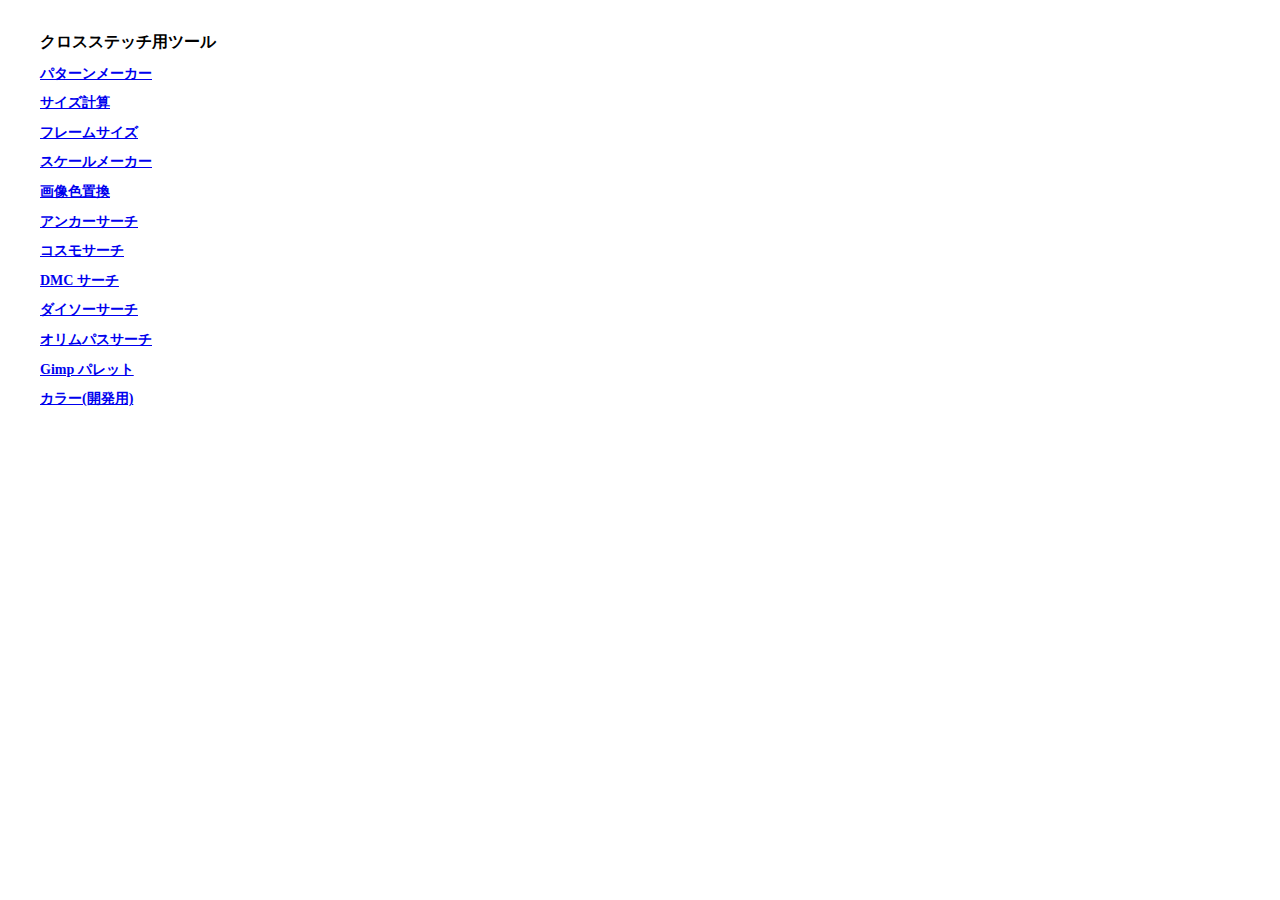
<file: index.html>
<!DOCTYPE html>
<html lang="en">
<head>
  <meta charset="utf-8">
  <title>Cross Stitch Tools</title>
</head>
<style>
.container {
    margin: 2em;
}
h1 {
    font-size: 16px;
}
h2 {
    font-size: 14px;
}
</style>
<body>
<script>
</script>
<div class="container">
  <h1>クロスステッチ用ツール</h1>
  <h2><a href="./pattern2.html">パターンメーカー</a></h2>
  <h2><a href="./size.html">サイズ計算</a></h2>
  <h2><a href="./frame.html">フレームサイズ</a></h2>
  <h2><a href="./scale.html">スケールメーカー</a></h2>
  <h2><a href="./color_replace.html">画像色置換</a></h2>
  <h2><a href="./color_search.html?m=anchor">アンカーサーチ</a></h2>
  <h2><a href="./color_search.html?m=cosmo">コスモサーチ</a></h2>
  <h2><a href="./color_search.html?m=dmc">DMC サーチ</a></h2>
  <h2><a href="./color_search.html?m=daiso">ダイソーサーチ</a></h2>
  <h2><a href="./color_search.html?m=olympus">オリムパスサーチ</a></h2>
  <h2><a href="./palette.html">Gimp パレット</a></h2>
  <h2><a href="./color.html">カラー(開発用)</a></h2>
</div>
</body>
</html>
</file>
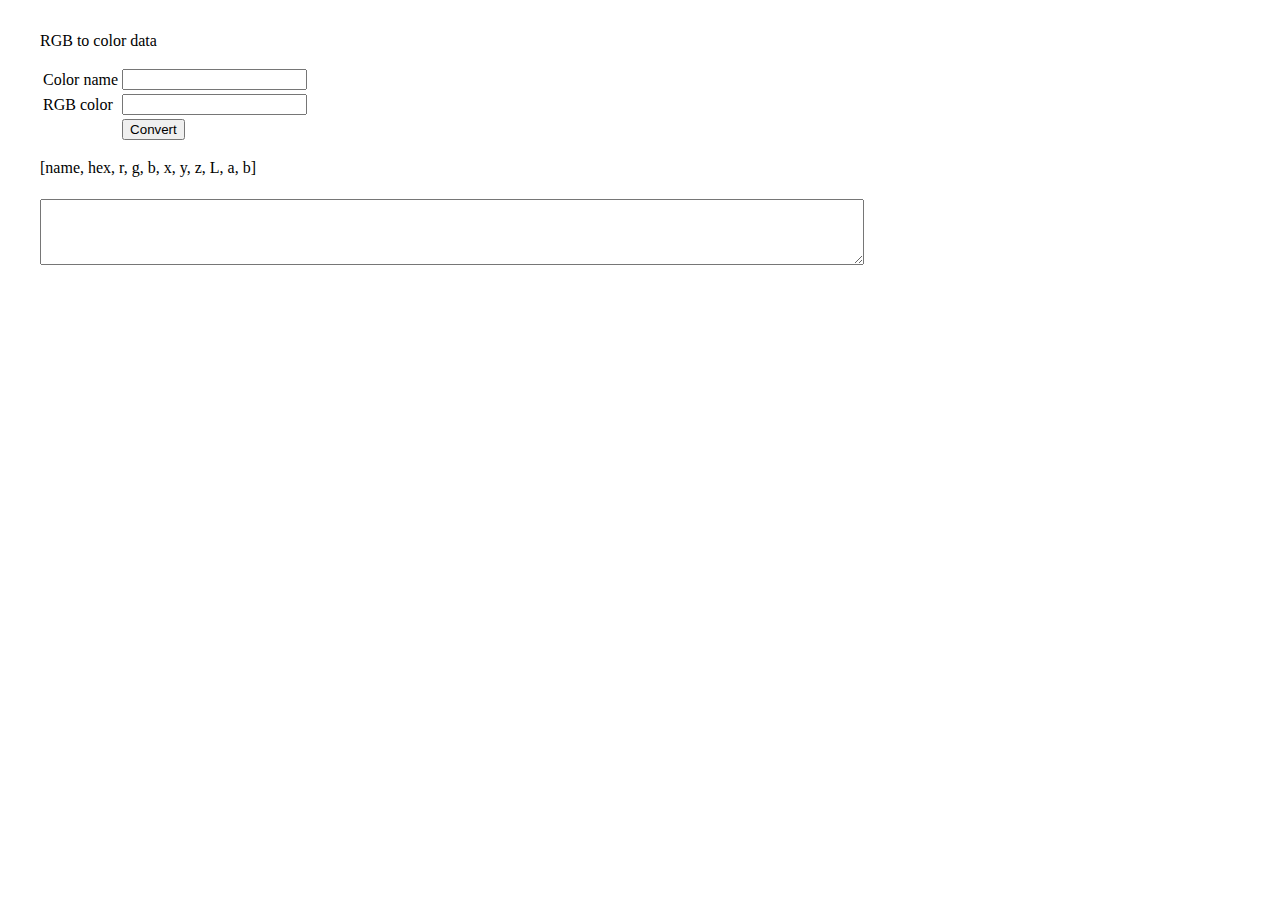
<file: color.html>
<!DOCTYPE html>
<html lang="en">
<head>
  <meta charset="utf-8">
  <title>Color data</title>
</head>
<style>
.container {
    margin: 2em;
}
</style>
<body>
<script>
window.onload = function() {
    function rgbToXYZ(rd, gd, bd) {
        let r
        if (rd > 0.040450) {
            r = Math.pow((rd + 0.055) / 1.055, 2.4);
        } else {
            r = rd / 12.92;
        }
        let g
        if (gd > 0.040450) {
            g = Math.pow((gd + 0.055) / 1.055, 2.4);
        } else {
            g = gd / 12.92;
        }
        let b
        if (bd > 0.040450) {
            b = Math.pow((bd + 0.055) / 1.055, 2.4);
        } else {
            b = bd / 12.92;
        }
        const x = 0.4124 * r + 0.3576 * g + 0.1805 * b;
        const y = 0.2126 * r + 0.7152 * g + 0.0722 * b;
        const z = 0.0193 * r + 0.1192 * g + 0.9505 * b;
        return [x, y, z];
    }

    // d50
    const wXYZ = [0.9642, 1., 0.8251];

    function xyzToLab(x, y, z) {
        let xxw = x / wXYZ[0];
        let yyw = y / wXYZ[1];
        let zzw = z / wXYZ[2];
        xxw = xxw > 0.0088564 ? Math.pow(xxw, 1/3) : 7.787 * xxw + 4/29;
        yyw = yyw > 0.0088564 ? Math.pow(yyw, 1/3) : 7.787 * yyw + 4/29;
        zzw = zzw > 0.0088564 ? Math.pow(zzw, 1/3) : 7.787 * zzw + 4/29;
        const L = 116 * yyw - 16;
        const a = 500 * (xxw - yyw);
        const b = 200 * (yyw - zzw);
        return [L, a, b];
    }

    function hexToRGB(name, value) {
        const color = parseInt(value, 16);
        const r = (color & 0xff0000) >> 16;
        const g = (color & 0xff00) >> 8;
        const b = color & 0xff;
        const baseR = r / 255;
        const baseG = g / 255;
        const baseB = b / 255;
        const [x, y, z] = rgbToXYZ(baseR, baseG, baseB);
        const [L, a, labb] = xyzToLab(x, y, z);

        return `["${name}", "${value}", ${r}, ${g}, ${b}, ${x.toFixed(4)}, ${y.toFixed(4)}, ${z.toFixed(4)}, ${L.toFixed(4)}, ${a.toFixed(4)}, ${labb.toFixed(4)}],`;
    }

    document.getElementById('read').addEventListener('click', function(ev) {
        const name = document.getElementById('name').value;
        const rgb = document.getElementById('rgb').value;
        if (name && rgb) {
            const r = hexToRGB(name, rgb);
            document.getElementById('data').textContent = r;
        } else {
            document.getElementById('data').textContent = '';
        }
    });

}
</script>
<div class="container">
  <p>RGB to color data</p>
  <table>
    <tr><td>Color name</td><td><input type="text" value="" id="name"></td></tr>
    <tr><td>RGB color</td><td><input type="text" value="" id="rgb"></td></tr>
    <tr><td></td><td><input type="button" value="Convert" id="read"></td></tr>
  </table>
  <p>[name, hex, r, g, b, x, y, z, L, a, b]</p>
  <table>
    <tr><td></td></tr>
  </table>
  <textarea id="data" cols="100" rows="4"></textarea>
</div>
</body>
</html>
</file>
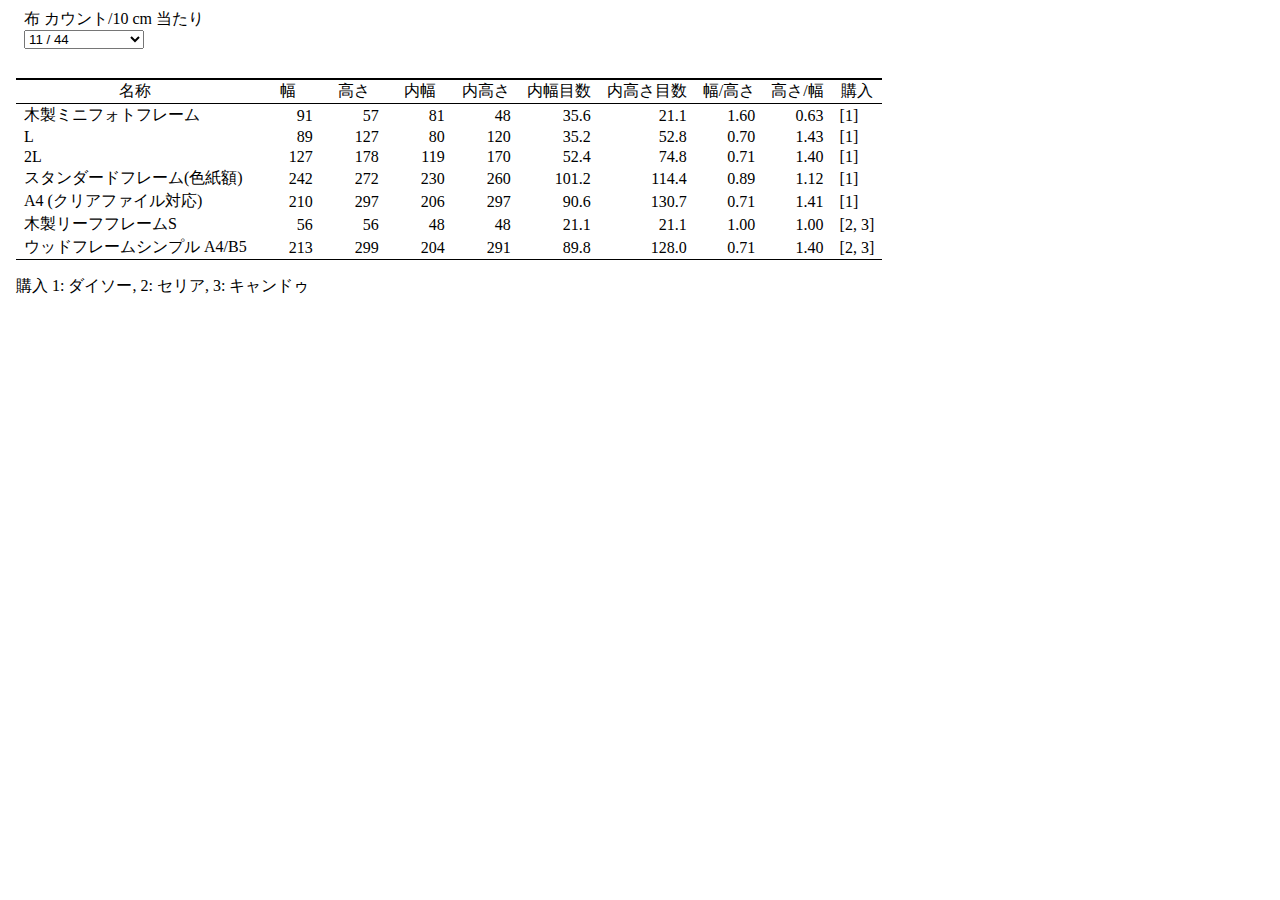
<file: frame.html>
<!DOCTYPE html>
<html lang="en">
<head>
    <meta charset="utf-8">
    <title>フレームサイズ</title>
</head>
<style>
body {
    margin-left: 1em;
}
#search-container {
    display: flex;
    flex-direction: row;
    align-items: start;
    min-height: 70px;
}
select {
    min-width: 120px;
}
.numeric {
    text-align: right;
    min-width: 50px;
}
.table-title {
    border-top: 2px solid #000000;
    border-bottom: 1px solid #000000;
}
.table-title td {
    text-align: center;
}
.bottom-row {
    border-bottom: 1px solid #000000;
}
table {
    border-collapse: collapse;
}
td {
    padding-left: 8px;
    padding-right: 8px;
}
</style>
<body>
<div id="search-container">
    <div id="setup">
        <table>
            <tr>
                <td><span>布 カウント/10 cm 当たり</span><br><select id="counts"></select></td>
            </tr>
        </table>
    </div>
</div>
<div id="data">
    <table id="frames">
        <tr class="table-title"><td>名称</td><td>幅</td><td>高さ</td>
        <td>内幅</td><td>内高さ</td><td>内幅目数</td><td>内高さ目数</td>
        <td>幅/高さ</td><td>高さ/幅</td><td>購入</td></tr>
    </table>
</div>
<div>
<p>購入 1: ダイソー, 2: セリア, 3: キャンドゥ</p>
</div>
<script type="module" src="./assets/js/frame.js"></script>
</body>
</html>
</file>
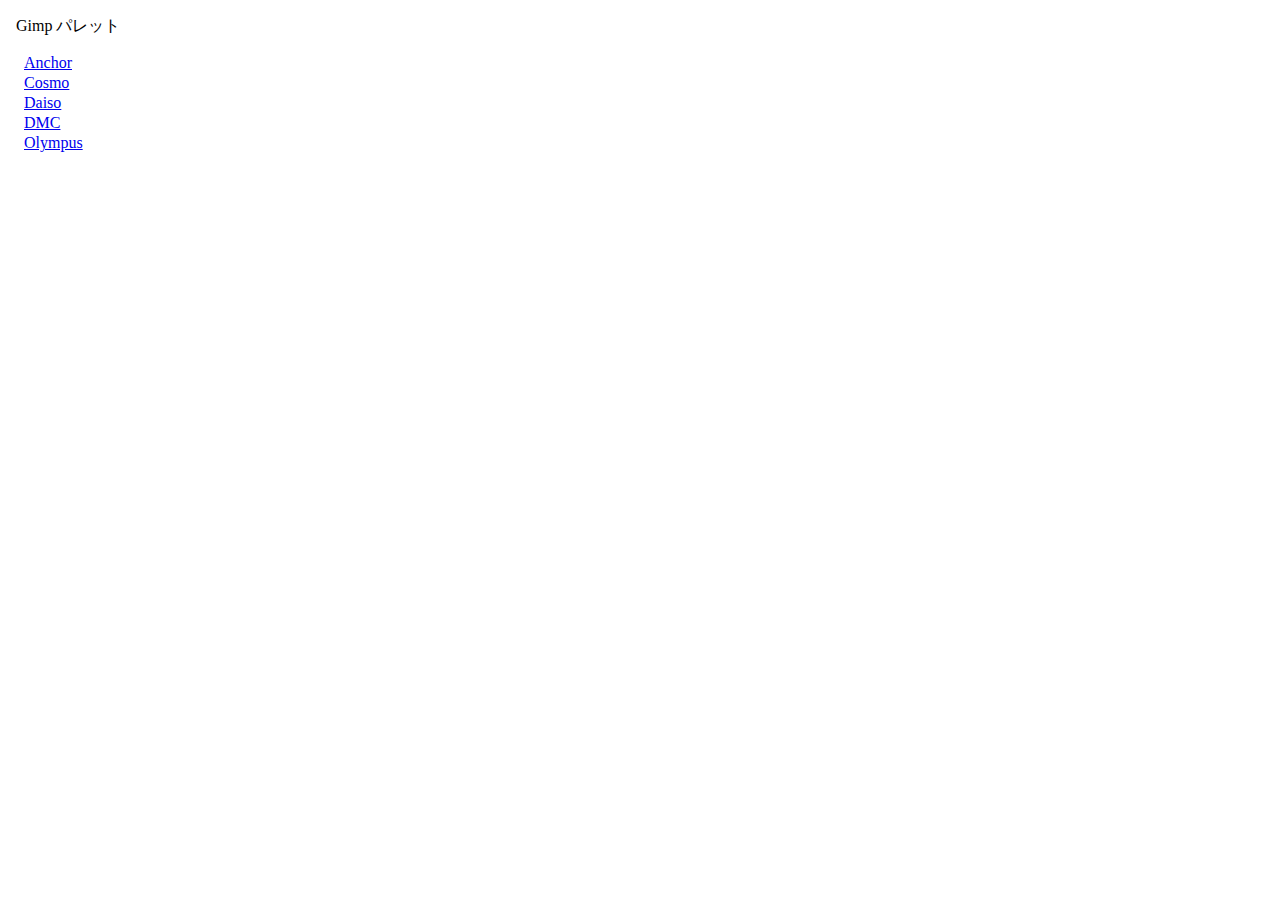
<file: palette.html>
<!DOCTYPE html>
<html lang="en">
<head>
    <meta charset="utf-8">
    <title>カラーパレット</title>
</head>
<style>
body {
    margin-left: 1em;
}
table {
    border-collapse: collapse;
}
td {
    padding-left: 8px;
    padding-right: 8px;
}
</style>
<body>
<div id="container">
    <p>Gimp パレット</p>
    <div id="setup">
        <table id="gimp">
        </table>
    </div>
</div>
<script type="module" src="./assets/js/palette.js"></script>
</body>
</html>
</file>
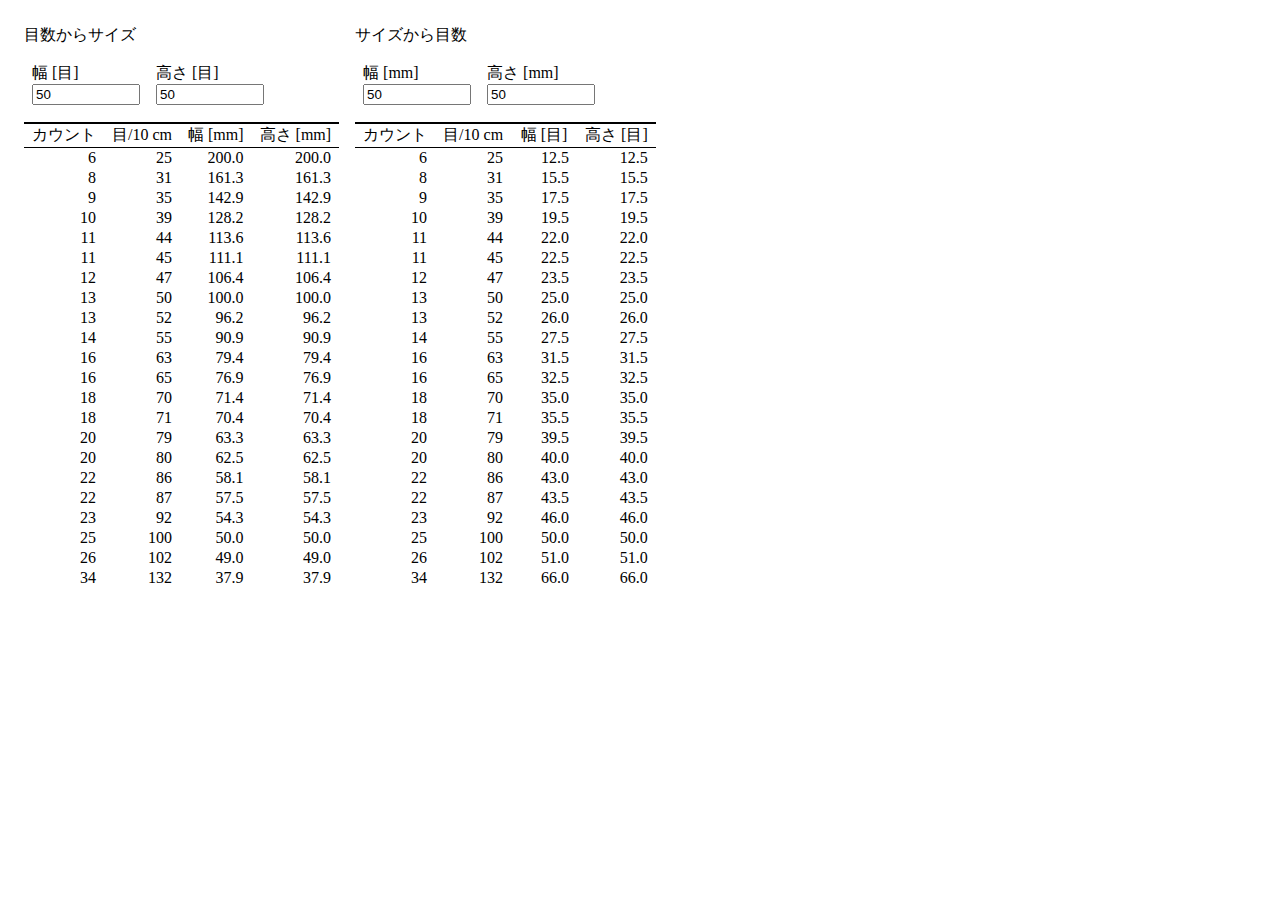
<file: size.html>
<!DOCTYPE html>
<html lang="en">
<head>
    <meta charset="utf-8">
    <title>サイズ計算</title>
</head>
<style>
body {
    margin-left: 1em;
}
input {
    width: 100px;
}
.numeric {
    text-align: right;
    min-width: 50px;
}
.table-title {
    border-top: 2px solid #000000;
    border-bottom: 1px solid #000000;
}
.table-title td {
    text-align: center;
}
.bottom-row {
    border-bottom: 1px solid #000000;
}
table {
    border-collapse: collapse;
}
td {
    padding-left: 8px;
    padding-right: 8px;
}
</style>
<body>
<table>
<tr>
<td>
<div class="search-container">
    <p>目数からサイズ</p>
    <div id="count-setup">
        <table>
            <tr>
                <td><span>幅 [目]</span><br><input id="count-width" type="number" min="1" value="50"></select></td>
                <td><span>高さ [目]</span><br><input id="count-height" type="number" min="1" value="50"></select></td>
            </tr>
        </table>
    </div>
</div>
<p></p>
<div id="count-data">
    <table id="count-output">
        <tr class="table-title">
            <td>カウント</td><td>目/10 cm</td><td>幅 [mm]</td><td>高さ [mm]</td>
        </tr>
    </table>
</div>
</td>
<td>
<div class="search-container">
    <p>サイズから目数</p>
    <div id="size-setup">
        <table>
            <tr>
                <td><span>幅 [mm]</span><br><input id="size-width" type="number" min="1" value="50"></select></td>
                <td><span>高さ [mm]</span><br><input id="size-height" type="number" min="1" value="50"></select></td>
            </tr>
        </table>
    </div>
</div>
<p></p>
<div id="size-data">
    <table id="size-output">
        <tr class="table-title">
            <td>カウント</td><td>目/10 cm</td><td>幅 [目]</td><td>高さ [目]</td>
        </tr>
    </table>
</div>
</td>
</tr>
</table>
<script type="module" src="./assets/js/size.js"></script>
</body>
</html>
</file>
